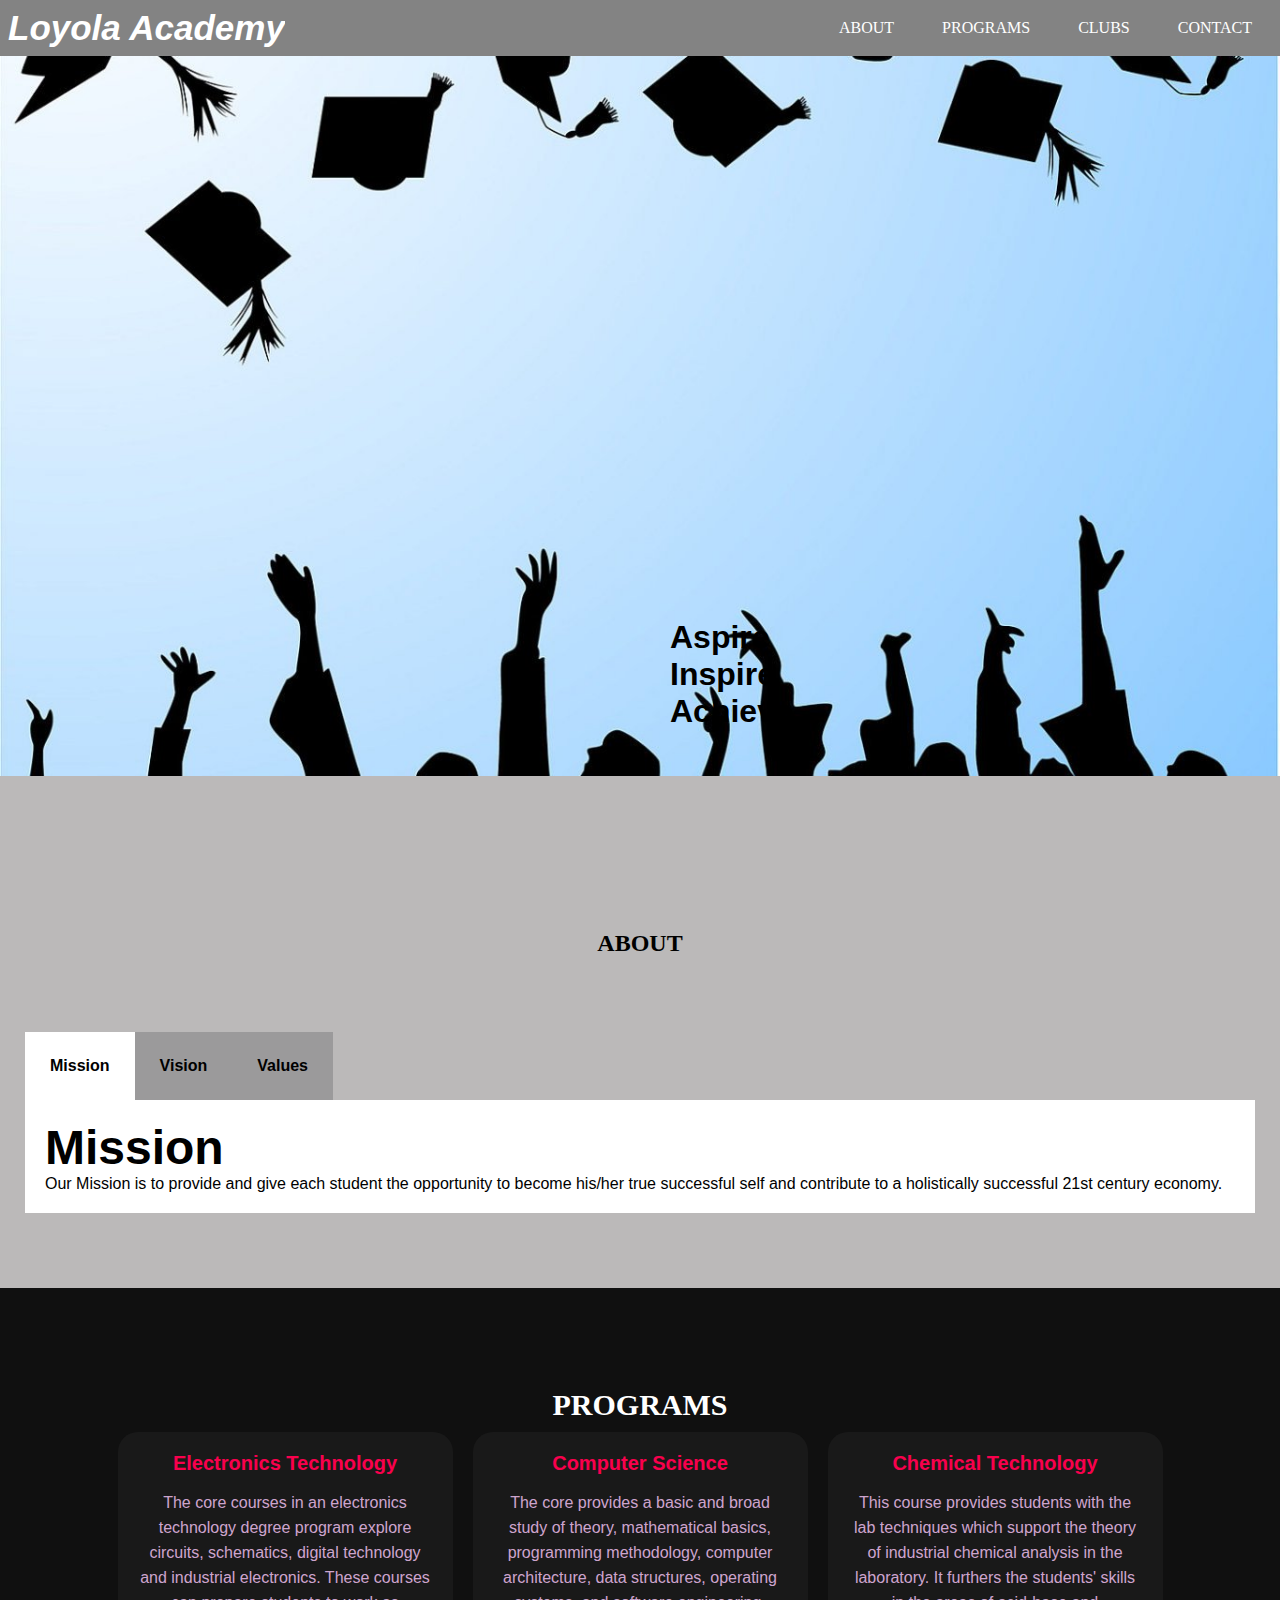
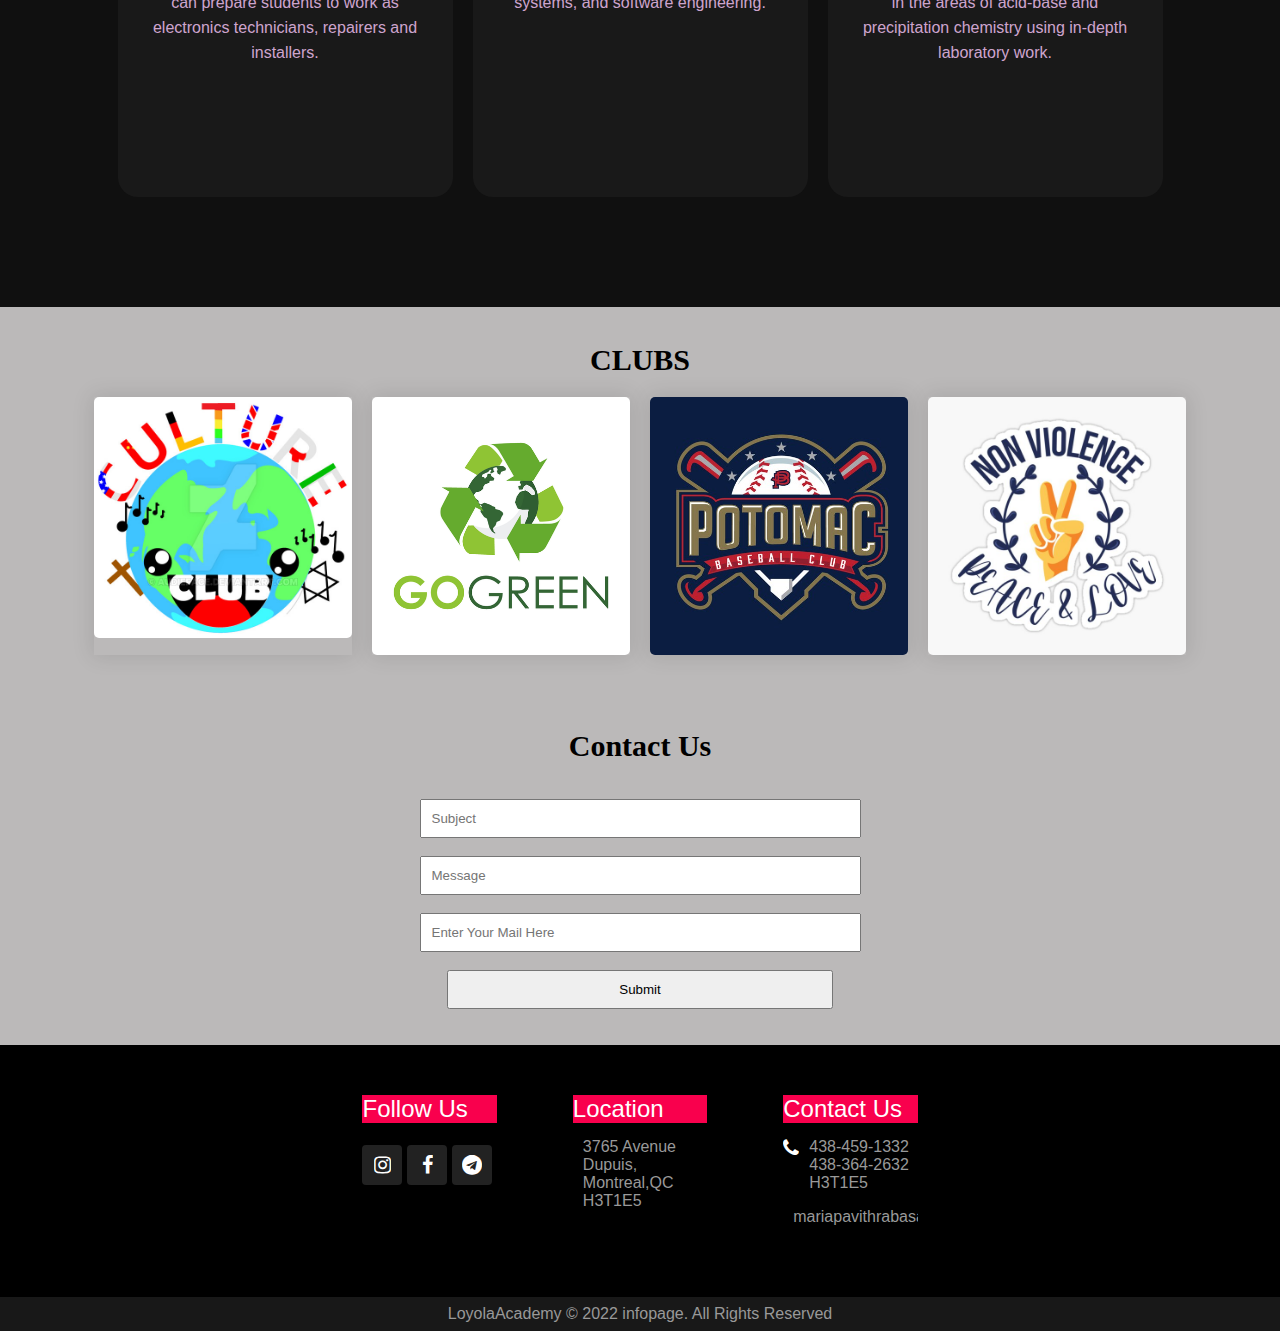
<file: index.html>
<!DOCTYPE html>
<html lang="en">
<head>

    <meta charset="UTF-8">
    <meta http-equiv="X-UA-Compatible" content="IE=edge">
    <meta name="viewport" content="width=device-width, initial-scale=1.0">
    <title>Document</title>
    <link rel="stylesheet" href="style.css">
    <link rel = "stylesheet" href="https://stackpath.bootstrapcdn.com/font-awesome/4.7.0/css/font-awesome.min.css"> 
    <link rel="preconnect" href="https://fonts.gstatic.com">
    <link href="https://fonts.googleapis.com/css2?family=Poppins:wght@200;300;400;500;600;700;800;900&display=swap" rel="stylesheet">
           
</head>
<body>
  <!-- navbar and cover page-->
    <nav class = "navbar">
        <div class = "college-name">Loyola Academy</div>
        <a href = "#" class = "toggle-button" onclick="myfunction()">
          <span class = "bar"></span>
          <span class = "bar"></span>
          <span class = "bar"></span>
          <span class = "bar"></span>

        </a>
        <div class = "navbar-links" id="navbar-links">   
            <ul id="mylinks" >
              <li><a href="#mytabs">ABOUT</a></li>&nbsp;&nbsp;
              <li><a href="#program">PROGRAMS</a></li>&nbsp;&nbsp;
              <li><a href="#clubs">CLUBS</a></li>&nbsp;&nbsp;
              <li><a href="#forms">CONTACT</a></li>&nbsp;&nbsp;
            </ul>
        </div>
    </nav>


    <div class="imgclass">
        <img src="./bg prj1.jpg" alt="" style="height: auto; width: 100%;">
        <div class="content">
            <h1>Aspire</h1>
            <h1>Inspire</h1>
            <h1>Achieve</h1>
        </div>
 <!--End  -->

 <!--tabs -->
    </div>
    <div class="mytabs" id="mytabs"></div>
    <h2 style="text-align: center; margin: auto; font-family: Georgia, 'Times New Roman', Times, serif;">ABOUT</h2>
    
    <div class="mytabs">
        <input type="radio" id="tabmission" name="mytabs" checked="checked">
        <label for="tabmree">Mission</label>
        <div class="tab">
          <h2>Mission</h2>
          <p>Our Mission is to provide and give each student the opportunity to become his/her true successful self and contribute to a holistically successful 21st century economy.</p>
        </div>
    
        <input type="radio" id="tabvision" name="mytabs">
        <label for="tabvision">Vision</label>
        <div class="tab">
          <h2>Vision</h2>
          <p>Educating and developing leaders able to understand and take advantage of the global challenges and opportunities of the fourth economic industrial revolution</p>
        </div>
    
        <input type="radio" id="tabvalues" name="mytabs">
        <label for="tabvalues">Values</label>
        <div class="tab">
          <h2>Values</h2>
          <p>We collaborate to make new things happen and flourish. We encourage to think outside to the box. We build on diversity of thought, culture and approach.</p>
        </div>
    
      </div>

  <!-- End  -->

  <!-- prgram arrow section -->
      <div class = "Program" id="program">
        <div class = "course">
          <h2>PROGRAMS</h2>
        </div>

        <div class = "box">
          <div class = "card">
            <h5>Electronics Technology</h5>
            <div class = "pra">
              <p>The core courses in an electronics technology degree program explore circuits, schematics, digital technology and industrial electronics. These courses can prepare students to work as electronics technicians, repairers and installers.</p>
            </div>
          </div>


          <div class = "card">
            <h5>Computer Science</h5>
            <div class = "pra">
              <p>The core provides a basic and broad study of theory, mathematical basics, programming methodology, computer architecture, data structures, operating systems, and software engineering.</p>
            </div>
          </div>


          <div class = "card">
            <h5>Chemical Technology</h5>
            <div class = "pra">
              <p>This course provides students with the lab techniques which support the theory of industrial chemical analysis in the laboratory. It furthers the students' skills in the areas of acid-base and precipitation chemistry using in-depth laboratory work.</p>
            </div>
          </div>

          
        </div>      
      </div><br><br>
<!-- end -->

<!-- club hover -->
<div class = "course">
  <h2 style="color: black;">CLUBS</h2>
</div>
      <div class = "Clubs" id="clubs">
        
        <div class = "box1">
          <img src = "cult.jpg">
        </div>

        <div class = "box1">
          <img src = "go.png">
        </div>

        <div class = "box1">
          <img src = "base.jpg">
        </div>


        <div class = "box1">
          <img src = "img3.jpg">
        </div>
     
      </div><br><br><br>

      <!--Forms-->
      <div class="forms" id="forms">
        <div class="course">
          <h2 style="color: black;">Contact Us</h2>
        </div><br><br>
        <form action="https://postmail.invotes.com/send"
    method="post" id="email_form" style="text-align: center; margin: auto;">

      <input type="text" name="subject" placeholder="Subject" size="50px" style="padding: 10px;"> <br><br>
      <input name="text" placeholder="Message" size="50px" style="padding: 10px;"></input><br><br>
      <input type="text" name="" id="" placeholder="Enter Your Mail Here" size="50px" style="padding: 10px;"><br><br>
      <input type="hidden" name="access_token" value="wb4lzzhmttz5z0cs0rc3th8t" />
      
      <input type="hidden" name="success_url" value=".?message=Email+Successfully+Sent%21&isError=0" />
      <input type="hidden" name="error_url" value=".?message=Email+could+not+be+sent.&isError=1" />
   

   
      <input id="submit_form" type="submit" value="Submit" style="width: 386px; padding:10px">
   
</form>
      </div><br><br>

<!-- end -->

<!-- footer -->
      
    <footer> 
      <div class = "container">
        <div class = "contactus">
          <h2>Follow Us</h2>
          <ul class = "icon">
            <li><a href = "https://www.instagram.com/loyolaacademyofficial/" target="_blank"><i class="fa fa-instagram" aria-hidden="true"></i></a></li>
            <li><a href = "https://www.facebook.com/groups/189646664389033/" target="_blank"><i class="fa fa-facebook" aria-hidden="true"></i></a></li>
            <li><a href = "https://telanganagovtjobs.in/hyderabad-loyola-academy-degree-p-g-college-professor-assistant-professor-associate-professor-non-teaching-faculty-recruitment-2021-apply-through-post-in-person/" target="_blank" ><i class="fa fa-telegram" aria-hidden="true"></i></a></li>
          </ul>
        </div>

        <div class = "contactus">
          <h2>Location</h2>
          <ul class = "info">
            <li>
              <span><i class = "fa fa-map-market" aria-hidden="true"></i></span>
              <span>3765 Avenue Dupuis, <br>Montreal,QC <br>H3T1E5</span>
            </li>


          </ul>

        </div>
        <div class="contactus">
          <h2>Contact Us</h2>
          <ul class="info">
            
            <li>
              <span><i class = "fa fa-phone" aria-hidden="true"></i></span>
              <span>438-459-1332 <br>438-364-2632<br>H3T1E5</span>
            </li>

            <li>
              <span><i class = "fa fa-envelop" aria-hidden="true"></i></span>
              <span>mariapavithrabasani@gmail.com</span>
            </li>
          </ul>
        </div>
      </div>
    </footer>
    <div class = "copyRight" style="width: 100%;">
      <p>LoyolaAcademy &copy; 2022 infopage. All Rights Reserved</p>

    </div>

<script>
  /*const toggleButton = document.getElementsByClassName('toggle-button')[0]
  const navbarLinks = document.getElementsByClassName('navbar-links')[0]

  toggleButton.addEventListener('click', () => {
    navbarLinks.classList.toggle('active')

    
})*/
function myfunction() {
  var x = document.getElementById("navbar-links");
  if (x.style.display === "block") {
    x.style.display = "none";
  } else {
    x.style.display = "block";
  }
}
   
   
</script>
</body>
</html>
</file>
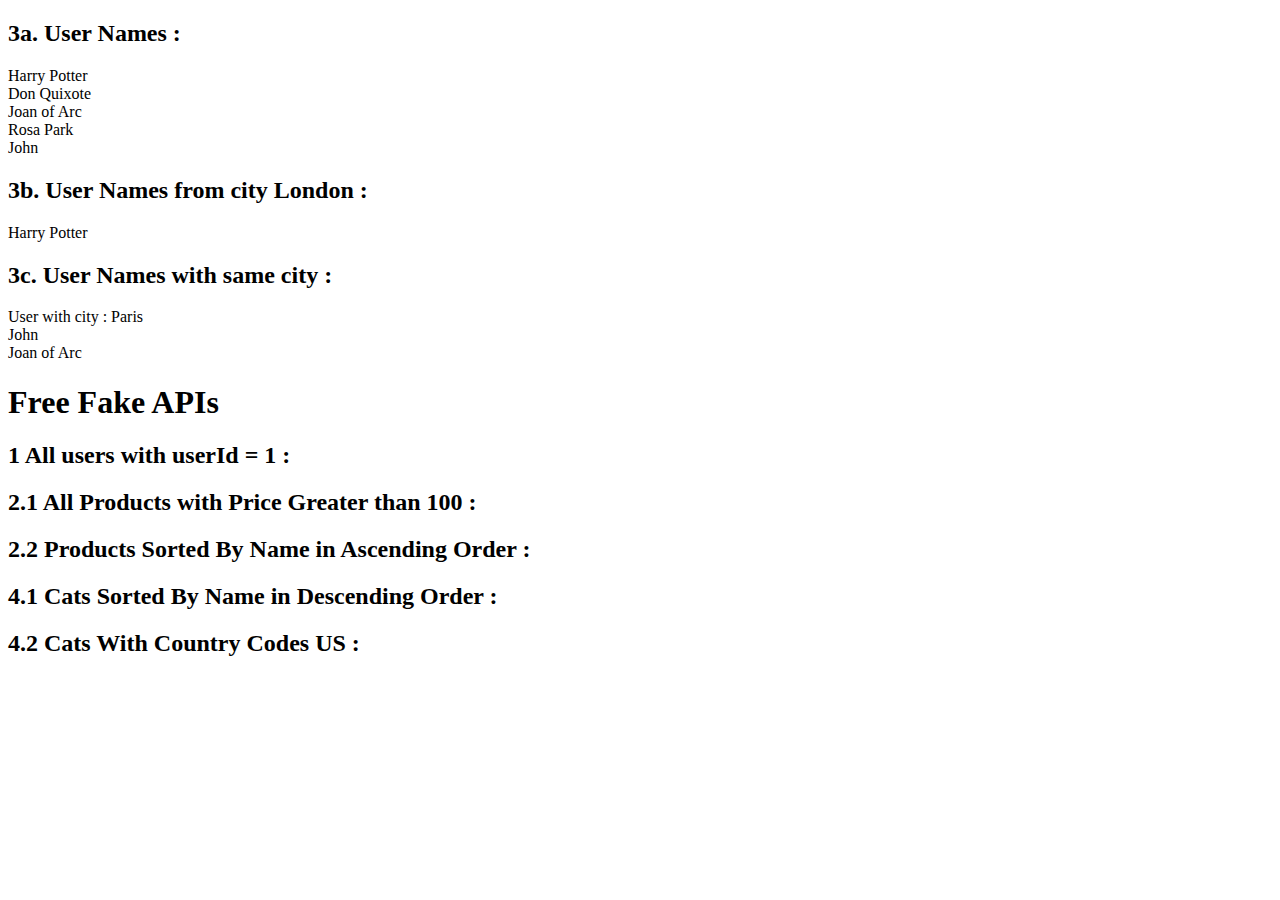
<file: Assignment_02/index.html>
<!DOCTYPE html>
<html xmlns:th="http://www.thymeleaf.org">
<head>
<meta charset="ISO-8859-1">
<title>Assignment</title>
</head>
<body>
	<div class="container text-center">
		
	</div>

	<h2>3a. User Names :</h2>

	<p id="userNames"></p>

	<h2>3b. User Names from city London :</h2>

	<p id="userNamesFromLondon"></p>

	<h2>3c. User Names with same city :</h2>

	<p id="userWithSameCity"></p>
	<h1>Free Fake APIs</h1>
	<h2>1 All users with userId = 1 :</h2>
	<p id="userWithUSerId1"></p>

	<h2>2.1 All Products with Price Greater than 100 :</h2>
	<p id="productsWithPriceGreaterThan100"></p>

	<h2>2.2 Products Sorted By Name in Ascending Order :</h2>
	<p id="productsAfterSortingByNameAsc"></p>
    <h2>4.1 Cats Sorted By Name in Descending Order :</h2>
	<p id="catsAfterSortingByNameDesc"></p>

	<h2>4.2 Cats With Country Codes US :</h2>
	<p id="catsWithCountryCodeUs"></p>
	

    
</body>
<script>
    /* $.getJSON('https://jsonplaceholder.typicode.com/posts', function(data) {
        // JSON result in `data` variable
        console.log(data);
    }); */
    
    
    var jsonArr = '[{"name":"Harry Potter","city":"London"},{"name":"Don Quixote","city":"Madrid"},{"name":"Joan of Arc","city":"Paris"},{"name":"Rosa Park","city":"Alabama"},{"name":"John","city":"Paris"}]';
    
    //const txt = JSON.stringify(json, undefined, 4)
    //alert(txt);
    
    const obj = JSON.parse(jsonArr);
    //alert(obj[0].name);
    
    for (let i = 0; i < obj.length; i++) {
        document.getElementById("userNames").innerHTML += obj[i].name + "<br>";
    }
    
    for (let i = 0; i < obj.length; i++) {
        if (obj[i].city === 'London') {
            document.getElementById("userNamesFromLondon").innerHTML += obj[i].name
                    + "<br>";
        }
    }
    
    function compareCity(a, b) {
        if (a.city < b.city) {
            return -1;
        }
        if (a.city > b.city) {
            return 1;
        }
        return 0;
    }
    
    obj.sort(compareCity);
    
    //obj = JSON.parse(jsonArr);
    for (let i = 0; i < obj.length; i++) {
        console.log(obj[i]);
    }
    //alert(obj);
    
    var cityTemp;
    var nameTemp;
    var count = 0;
    for (let i = 0; i < obj.length; i++) {
        cityTemp = obj[i].city;
        nameTemp = obj[i].name;
        console.log('i is : ' + i + ' cityTemp : ' + cityTemp
                + " obj.length : " + obj.length);
    
        while (i < obj.length - 1 && obj[++i].city == cityTemp) {
            count++;
            console.log('while loop : ' + obj[i]);
            document.getElementById("userWithSameCity").innerHTML += "User with city : "
                    + cityTemp + "<br>" + obj[i].name + "<br>";
        }
    
        if (count > 0) {
            document.getElementById("userWithSameCity").innerHTML += nameTemp;
            document.getElementById("userWithSameCity").innerHTML += "<br>"
        }
        if (i < obj.length - 1) {
            i--;
        }
        count = 0;
    }
    
    
    fetch('https://jsonplaceholder.typicode.com/posts')
    .then(result => result.json())
    .then((output) => {
        console.log('Output: ', output.length);
       // const obj = JSON.parse(output);
       var count = 0;
        for (let i = 0; i < output.length; i++) {
            if(output[i].userId == 1){
                count = count + 1;
            document.getElementById("userWithUSerId1").innerHTML +=count + ". UserId : " + output[i].userId + " || UserName : " + output[i].title + "<br>";
            }
        }
        
    }).catch(err => console.error(err));
    
    var products;
    fetch('https://fakestoreapi.com/products')
    .then(result => result.json())
    .then((output) => {
        console.log('Output: ', output.length);
        products = output;
        console.log('products while setting it : ' + products);
       // const obj = JSON.parse(output);
       var html='';
       var count = 0;
        for (let i = 0; i < output.length; i++) {
            if(output[i].price > 100){
                count++;
            html += count + ". Product-Name : " + output[i].title + " || Price : " + output[i].price
             + "<br>";
            }
        }
        
        if(html.length > 0){
            document.getElementById("productsWithPriceGreaterThan100").innerHTML += html;
        }
        
    }).catch(err => console.error(err));
    
    
    function compare(a, b) {
        if (a.title < b.title) {
            return -1;
        }
        if (a.title > b.title) {
            return 1;
        }
        return 0;
    }
    
    
    
    fetch('https://fakestoreapi.com/products')
    .then(result => result.json())
    .then((output) => {
        console.log('Output: ', output.length);
       // const obj = JSON.parse(output);
       var html='';
       var count = 0;
       output.sort(compare);
       console.log(output);
        for (let i = 0; i < output.length; i++) {
                count++;
                //html += count + ". " + output[i]. + "<br>";
            html += count + ". Product-Name : " + output[i].title + " || Price : " + output[i].price
             + "<br>";
            }
        if(html.length > 0){
            document.getElementById("productsAfterSortingByNameAsc").innerHTML += html;
        }
    }).catch(err => console.error(err));
    
    function compareDesc(a, b) {
        if (a.name < b.name) {
            return 1;
        }
        if (a.name > b.name) {
            return -1;
        }
        return 0;
    }

    fetch('https://api.thecatapi.com/v1/breeds')
.then(result => result.json())
.then((output) => {
    console.log('Output: ', output.length);
   // const obj = JSON.parse(output);
   var html='';
   var count = 0;
   output.sort(compareDesc);
   console.log(output);
    for (let i = 0; i < output.length; i++) {
    		count++;
    		//html += count + ". " + output[i]. + "<br>";
		html += count + ". Cats-Name : " + output[i].name + "<br>";
    	}
    if(html.length > 0){
    	document.getElementById("catsAfterSortingByNameDesc").innerHTML += html;
    }
}).catch(err => console.error(err));

fetch('https://api.thecatapi.com/v1/breeds')
.then(result => result.json())
.then((output) => {
    console.log('Output: ', output.length);
   var html='';
   var count = 0;
   output.sort(compareDesc);
   console.log(output);
    for (let i = 0; i < output.length; i++) {
    	if(output[i].country_codes == 'US'){
    		count++;
		html += count + ". Cats-Name : " + output[i].name + "<br>";
    	}
    }
    if(html.length > 0){
    	document.getElementById("catsWithCountryCodeUs").innerHTML += html;
    }
}).catch(err => console.error(err));

    
    
</script>   

</html>
</file>
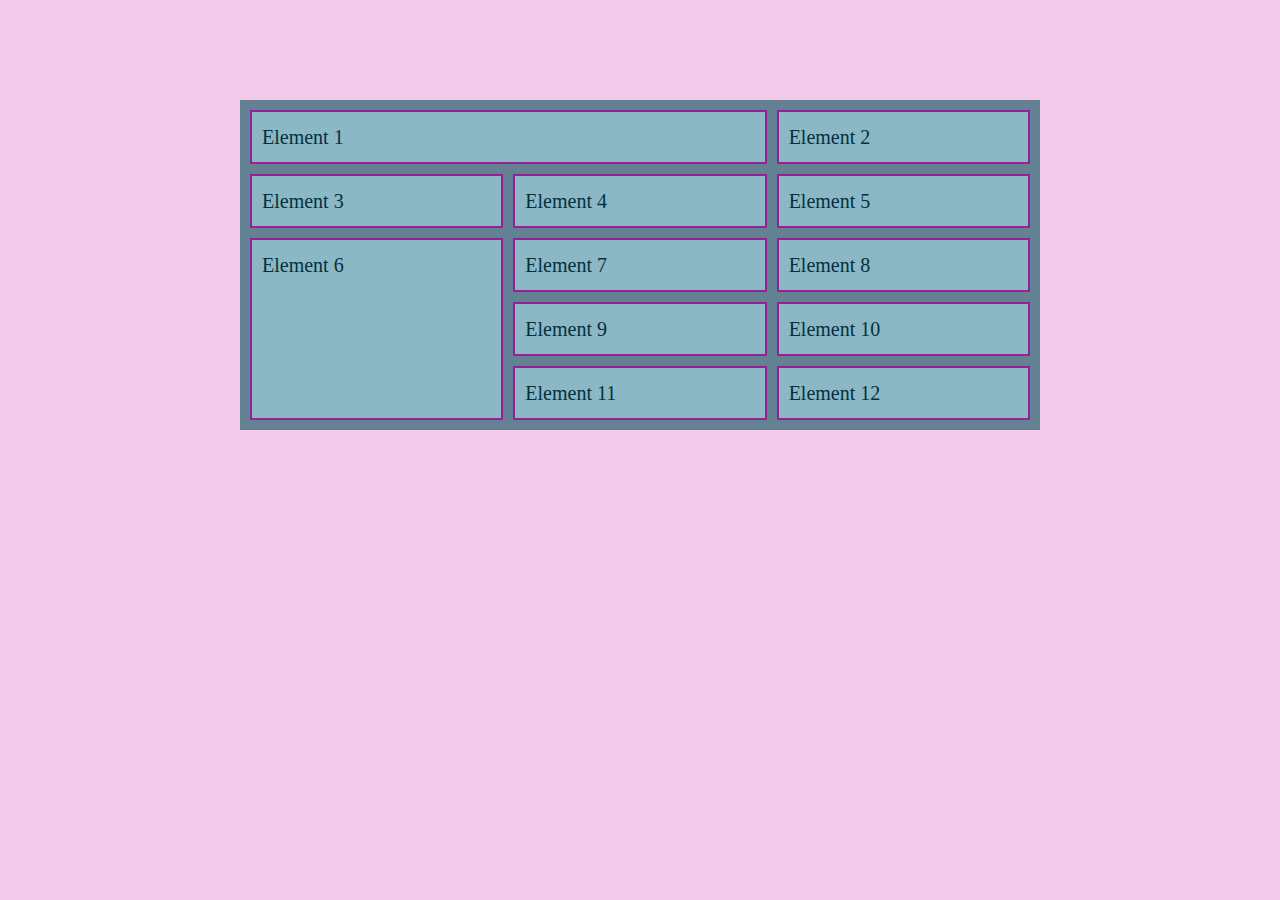
<file: CSS-grid/index.html>
<!DOCTYPE html>
<html lang="en">
<head>
    <meta charset="UTF-8">
    <meta http-equiv="X-UA-Compatible" content="IE=edge">
    <meta name="viewport" content="width=device-width, initial-scale=1.0">
    <title>CSS Grid</title>
    <link rel = "stylesheet" href="./sty.css"/>
</head>
<body>
    <!-- 2 ways of formating the elements(div) -->
    <div class = "container">
        <div class = "element">Element 1</div>
        <div class = "element">Element 2</div>
        <div class = "element">Element 3</div>
        <div class = "element">Element 4</div>
        <div class = "element">Element 5</div>
        <div class = "element">Element 6</div>
        <div class = "element">Element 7</div>
        <div class = "element">Element 8</div>
        <div class = "element">Element 9</div>
        <div class = "element">Element 10</div>
        <div class = "element">Element 11</div>
        <div class = "element">Element 12</div>

    </div>
    
</body>
</html>
</file>
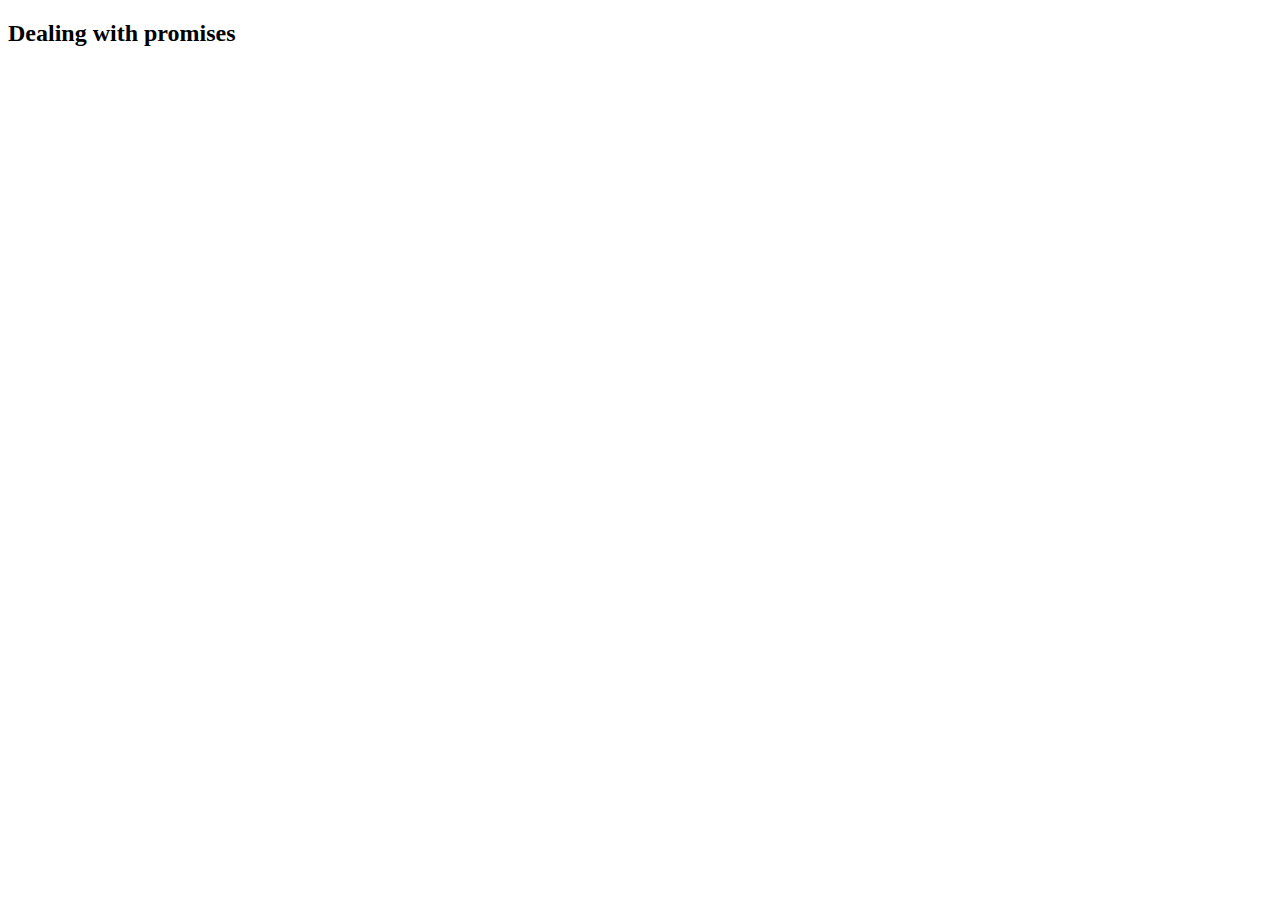
<file: Promises/index.html>
<!DOCTYPE html>
<html lang="en">
<head>
    <meta charset="UTF-8">
    <meta http-equiv="X-UA-Compatible" content="IE=edge">
    <meta name="viewport" content="width=device-width, initial-scale=1.0">
    <title>promises</title>
</head>
<body>
    <h2>Dealing with promises</h2>
    <h2 id = "setTimeoutValue"></h2>
    <!-- <script src="jaavascript.js"></script> -->
    <script src="setTimeoutPromises.js"></script>
</body>
</html>
</file>
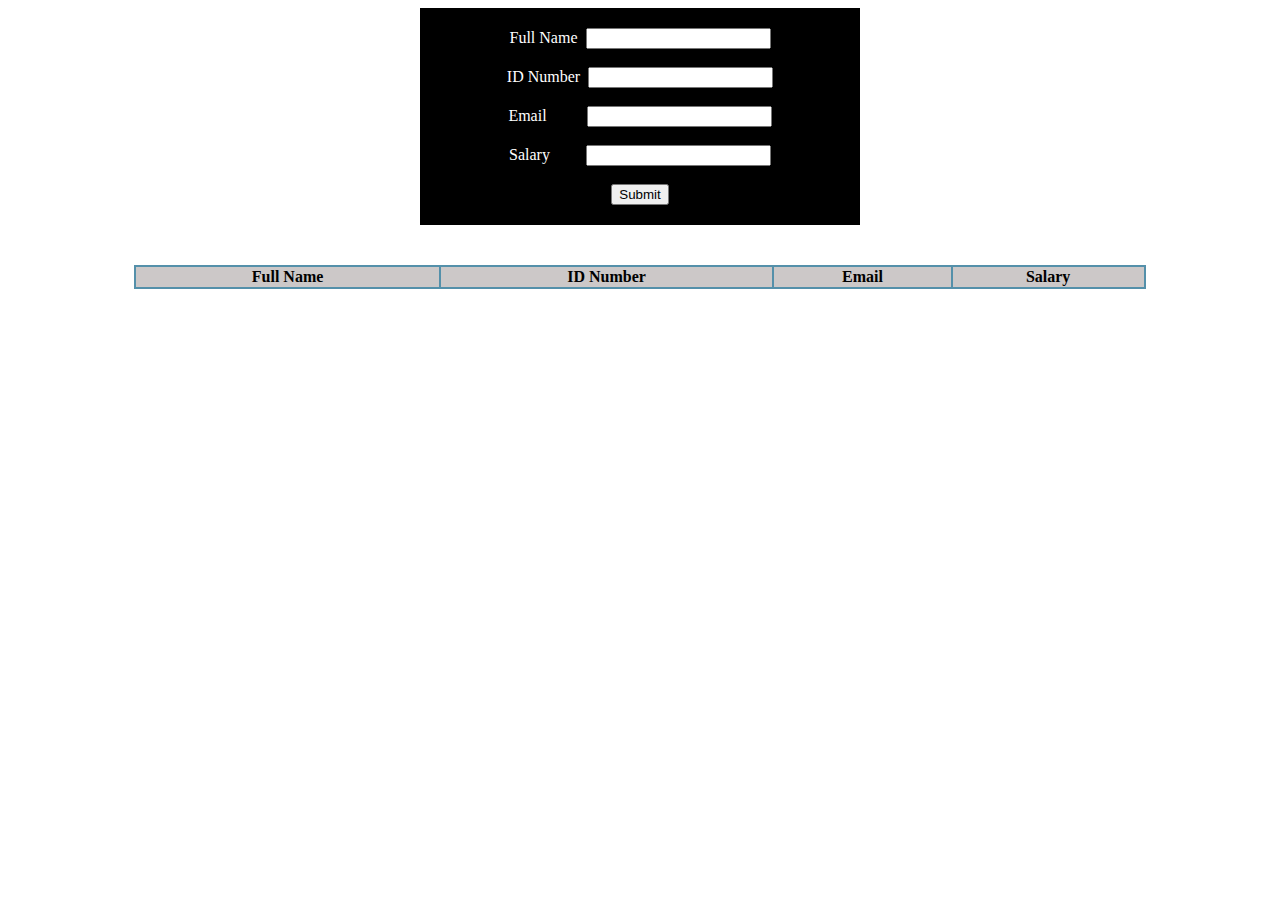
<file: Assignment_01/Asig.html>
<!DOCTYPE html>
<html lang="en">
<head>
    <meta charset="UTF-8">
    <meta http-equiv="X-UA-Compatible" content="IE=edge">
    <meta name="viewport" content="width=device-width, initial-scale=1.0">
    <title>Assignment Document</title>
    <link rel = "stylesheet" href="style.css">
</head>
<body>
    
    <!-- <form autocomplete="off" onsubmit = "onFormSubmit()"> -->
        <form onsubmit = "yourJSfunction();" autocomplete="off">
                        <label>Full Name</label>&nbsp;&nbsp;<input type = "text" name = "fullName" id="fullName"><br><br>
                        <label>ID Number</label>&nbsp;&nbsp;<input type = "number" name = "idNumber" id="idNumber"><br><br>
                        <label>Email</label>&nbsp;&nbsp;&nbsp;&nbsp;&nbsp;&nbsp;&nbsp;&nbsp;&nbsp;&nbsp;<input type = "text" name = "email" id="email"><br><br>
                        <label>Salary</label>&nbsp;&nbsp;&nbsp;&nbsp;&nbsp;&nbsp;&nbsp;&nbsp;&nbsp;<input type = "number" name = "salary" id="salary"><br><br>
                    
            <button onclick="submitted()" type="button">Submit</button>
                 
                    
        </form>
           
                <table id="tables">
                    <thead>
                       
                            <th>Full Name</th>
                            <th>ID Number</th>
                            <th>Email</th>
                            <th>Salary</th>
                        
                    </thead>
                 

                </table>
                <script>
                    function submitted(){
                    var fullName = document.getElementById('fullName').value;
                    var IdNumber = document.getElementById('idNumber').value;
                    var email = document.getElementById('email').value;
                    var salary = document.getElementById('salary').value;
                
                    var table = document.getElementById('tables'); 
                    var newRow = table.insertRow(1);
                    var cell1 = newRow.insertCell(0);
                    var cell2 = newRow.insertCell(1);
                    var cell3 = newRow.insertCell(2);
                    var cell4 = newRow.insertCell(3);
                    
                    cell1.innerText = fullName;
                    cell2.innerText = IdNumber;
                    cell3.innerText = email;
                    cell4.innerText = salary;
                }
                </script>

</body>

</html>
</file>
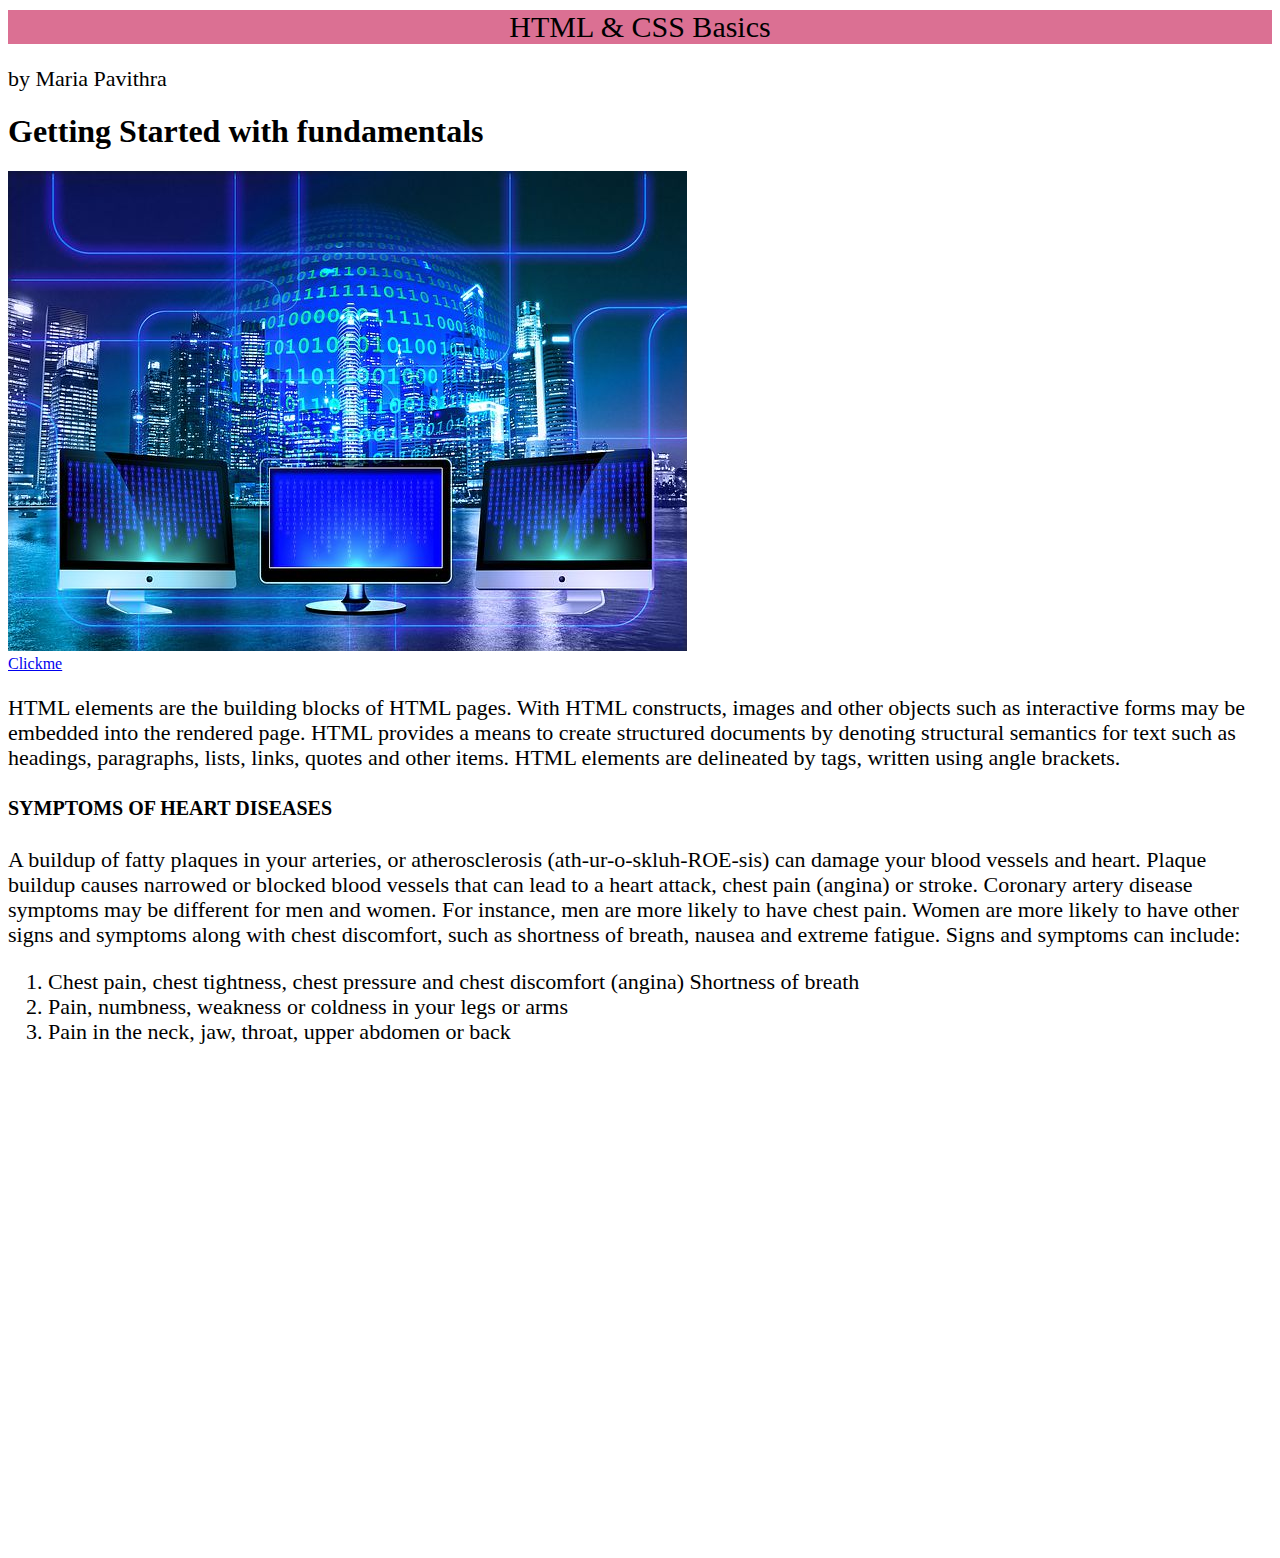
<file: Exercise 01 Web page/Web page.html>
<!DOCTYPE html>
<html lang="en">
<head>
    <meta charset="UTF-8">
    <meta http-equiv="X-UA-Compatible" content="IE=edge">
    <meta name="viewport" content="width=device-width,initial-scale=1.0">
    <title>Webpage HW</title>
    <link rel="stylesheet" href="./stylee.css"/>
</head> 
<body>
    
    <header>HTML & CSS Basics</header>


    <p>by Maria Pavithra</p>
    
    

    <h1 class = "First-heading">Getting Started with fundamentals</h1>
    
    <img src="imagess/web1.jpg" ><br>
    
    
    <div> 
    <a href=https://www.codecademy.com/catalog/language/html-css> Clickme</a>
    </div>

    <p>
    HTML elements are the building blocks of HTML pages. With HTML constructs, images and other objects such as interactive forms may be embedded into the rendered page. HTML provides a means to create structured documents by denoting structural semantics for text such as headings, paragraphs, lists, links, quotes and other items. HTML elements are delineated by tags, written using angle brackets.
    </p>

    <h4 class = "Second-heading">SYMPTOMS OF HEART DISEASES</h4>
    <p>
    A buildup of fatty plaques in your arteries, or atherosclerosis (ath-ur-o-skluh-ROE-sis) can damage your blood vessels and heart. Plaque buildup causes narrowed or blocked blood vessels that can lead to a heart attack, chest pain (angina) or stroke.

     Coronary artery disease symptoms may be different for men and women. For instance, men are more likely to have chest pain. Women are more likely to have other signs and symptoms along with chest discomfort, such as shortness of breath, nausea and extreme fatigue.

     Signs and symptoms can include:
    <ol>
    <li>Chest pain, chest tightness, chest pressure and chest discomfort (angina) Shortness of breath</li>
    <li>Pain, numbness, weakness or coldness in your legs or arms</li>
    <li>Pain in the neck, jaw, throat, upper abdomen or back</li>
    </ol>
    
   </p>

   <iframe width="853" height="480" src="https://www.youtube.com/embed/xk4_1vDrzzo" title="YouTube video player" frameborder="0" allow="accelerometer; autoplay; clipboard-write; encrypted-media; gyroscope; picture-in-picture" allowfullscreen></iframe>

</body>   
</center>
</html>
</file>
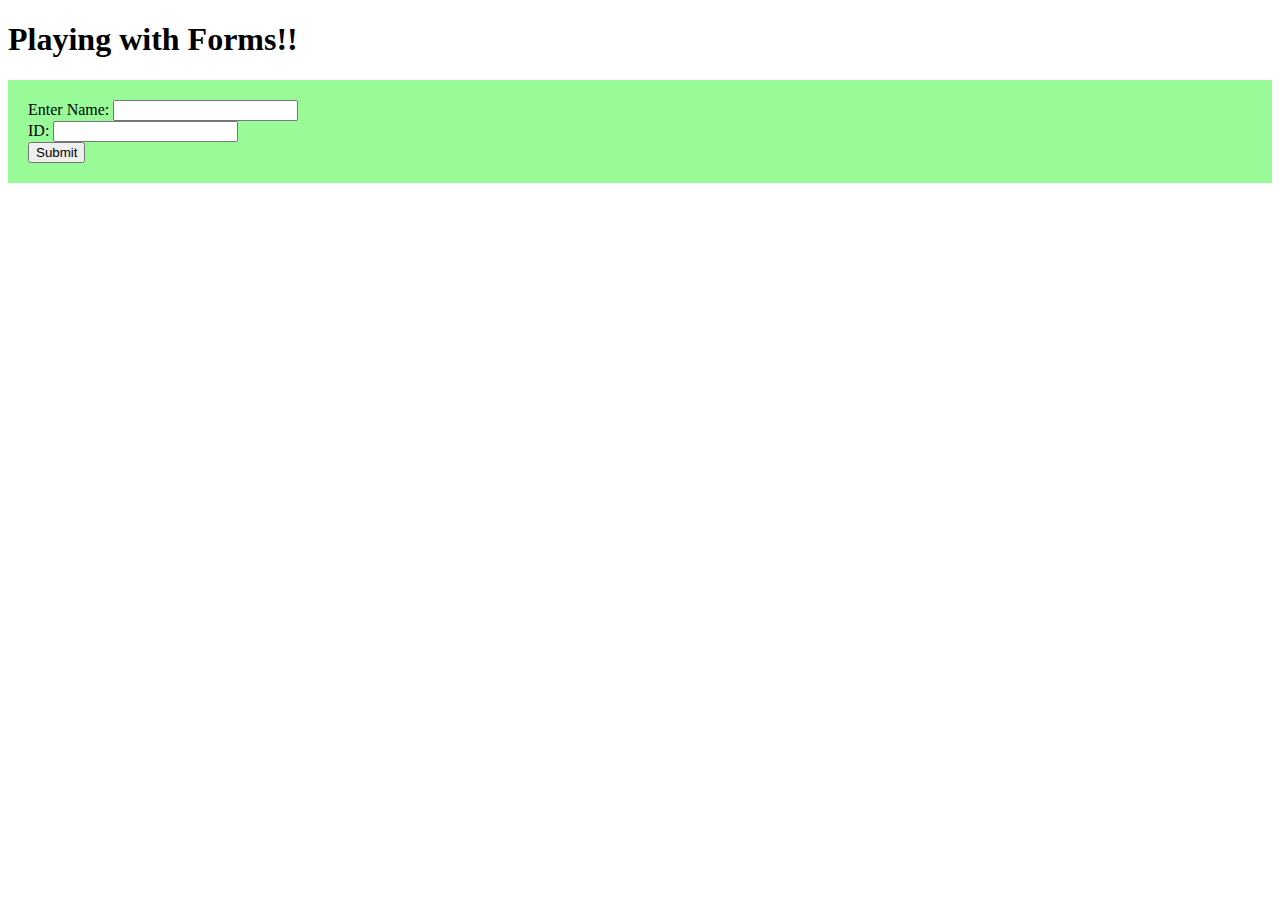
<file: Forms C2/Form.html>
<!DOCTYPE html>
<html lang="en">
<head>
    <meta charset="UTF-8">
    <meta http-equiv="X-UA-Compatible" content="IE=edge">
    <meta name="viewport" content="width=device-width,initial-scale=1.0">
    <title>Forms</title>
    <link rel="stylesheet" href="./style.css"/>
    <h1>Playing with Forms!!</h1>
</head> 
<body>
    <form id="form-main">
        <div>
            <label>Enter Name:</label>
            <input type="text" name="name"/>
        </div>
        <div>
            <label>ID:</label>
            <input type="number" name="id"/>
        </div>
        <div>
            <button>Submit</button>
            <!-- <input type="submit" name="SUBMIT"/> -->
        </div>


    </form>
</body>
</html>
</file>
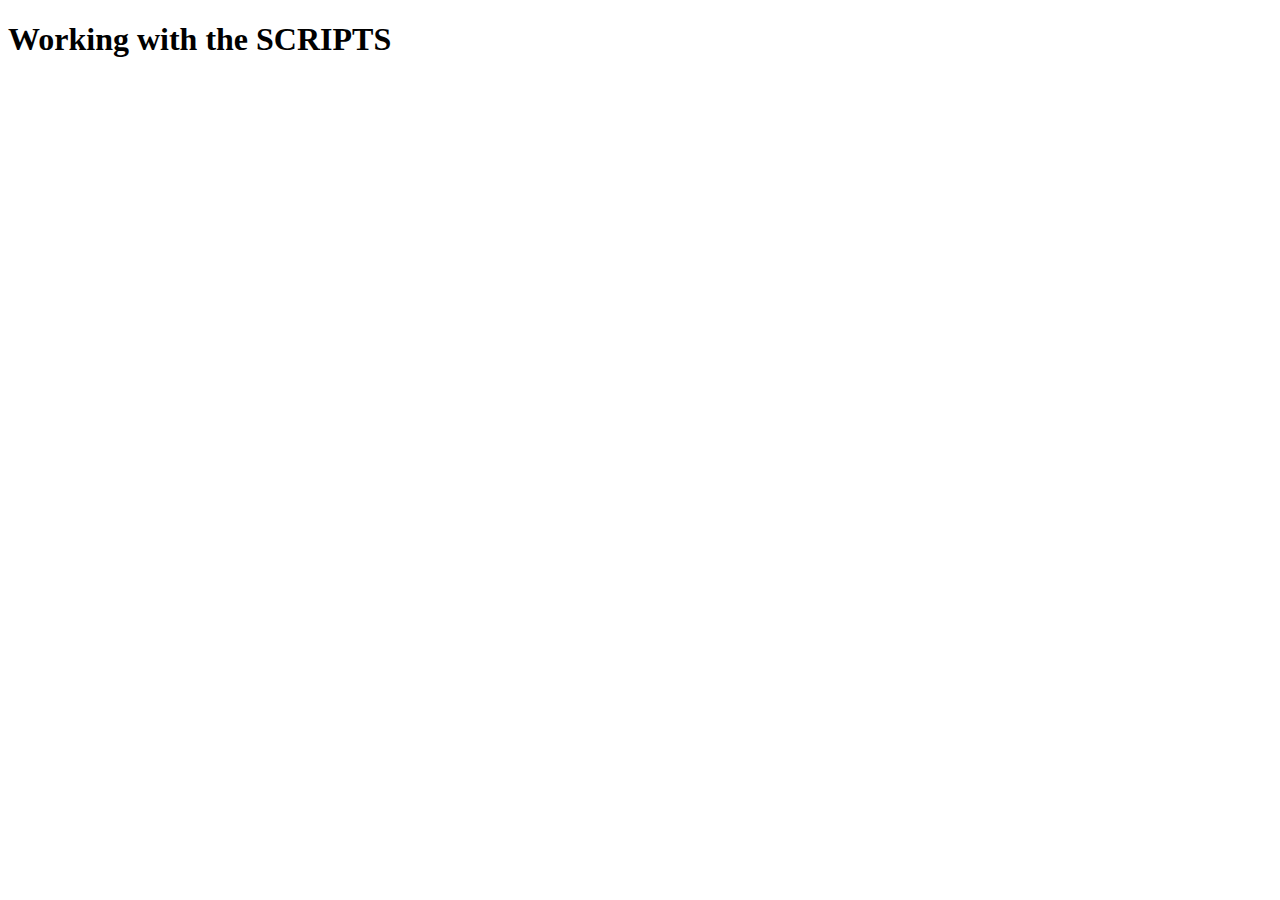
<file: Script C3/script.html>
<!DOCTYPE html>
<html lang="en">
<head>
    <meta charset="UTF-8">
    <meta http-equiv="X-UA-Compatible" content="IE=edge">
    <meta name="viewport" content="width=/.>, initial-scale=1.0">
    <title>Document</title>
</head>
<body>
    <h1 id = "header"></h1>
    <!-- adding heading inside the h1 tag using id selectors -->
    <!-- getElementById()-> used to select html elements id selectors -->
    <!-- .innerhtml : spcifies the content on the web page -->
    <!-- every html element must be picked using a 'document' keybord -> AS DOCUMENT IS A PARENT OF ALL HTML ELEMENTS -->

    <script>

        const message = 'Working with the SCRIPTS' // save hard coded value in a variable and use it
        document.getElementById('header').innerHTML = message
             
        //function bode just like static data,works only ehen
        function test() {
            console.log('inside the function test():->',message)
        }
        test() //calling the falling
    </script>
    
</body>
</html>
</file>
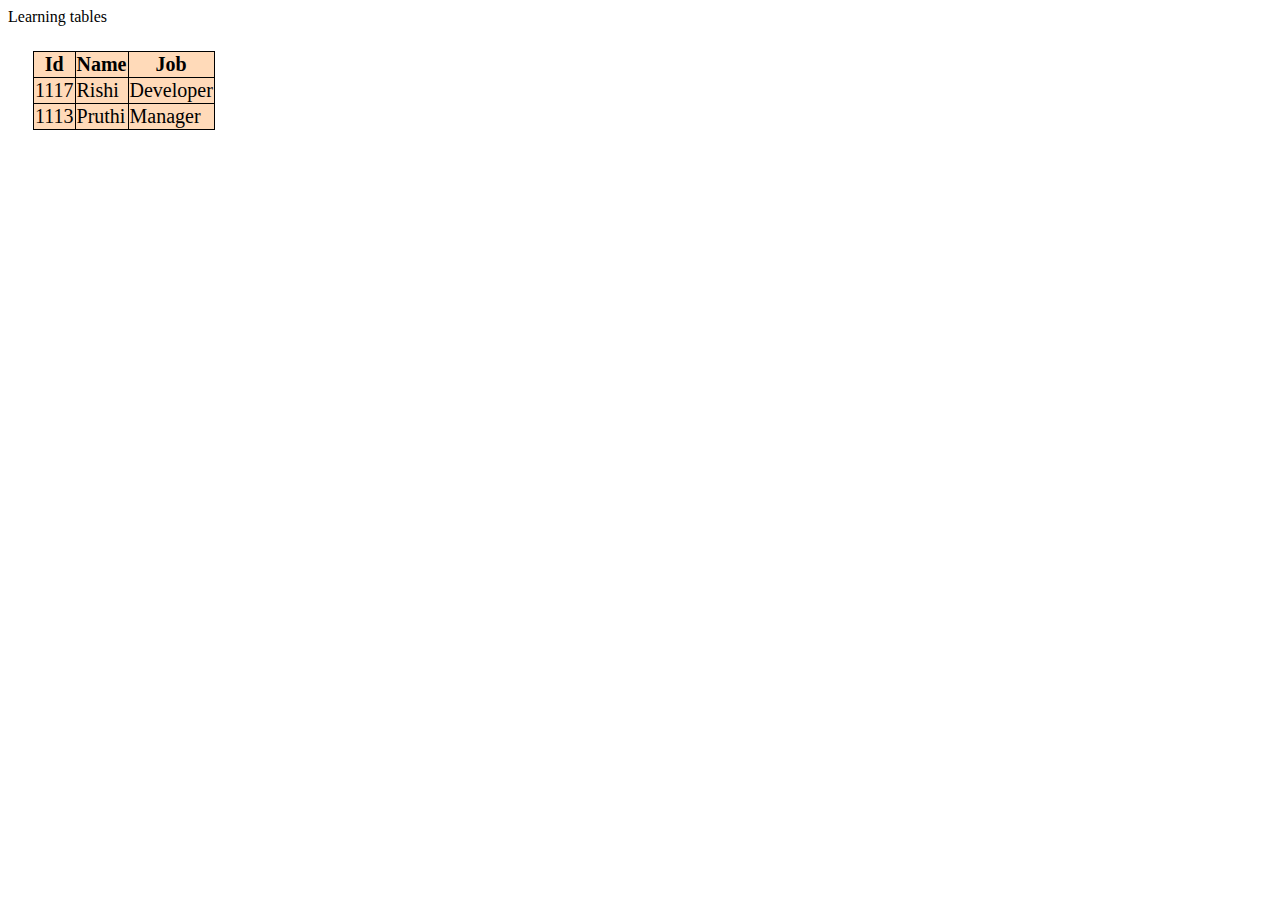
<file: Tables C2/Tables.html>
<!DOCTYPE html>
<html lang="en">
<head>
    <meta charset="UTF-8">
    <meta http-equiv="X-UA-Compatible" content="IE=edge">
    <meta name="viewport" content="width=device-width,initial-scale=1.0">
    <title>tables</title>
    <link rel="stylesheet" href="./styling.css"/>
</head> 
<body>
    <header>Learning tables</header>
    <table class="table" border="50px">
        <tr>
            <th>Id</th>
            <th>Name</th>
            <th>Job</th>
        </tr>
        <tr>
            <td>1117</td>
            <td>Rishi</td>
            <td>Developer</td>
        </tr>
        <tr>
            <td>1113</td>
            <td>Pruthi</td>
            <td>Manager</td>
        </tr>
        <!-- <tr>
            <td>1112</td>
            <td>Sravya</td>
            <td>Employee1</td>
        </tr>
        <tr>
            <td>1116</td>
            <td>Joji</td>
            <td>Employee2</td>
        </tr> -->
    </table>
</file>
<file: style.css>
*{
    margin: 0;
    padding: 0;
    
    
    box-sizing: border-box;
    overflow-x:hidden;

    
}

/* navbar styling */
.navbar{
    display: flex;
    justify-content: space-between;
    align-items: center;
    color: white;
    background: rgb(131, 131, 131);
    font-family: Georgia, 'Times New Roman', Times, serif
}
.college-name {
    font-size: 1.5rem;
    margin:.5rem;
    font-style: italic;
    font-family: 'Franklin Gothic Medium', 'Arial Narrow', Arial, sans-serif;
    color: #fff;
    font-size: 35px;
    font-weight: 600;  
}
.navbar-links ul{
    margin: 0;
    padding: 0;
    display: flex;
    text-decoration: none;
}
.navbar-links li{
    list-style: none;
}
.navbar_links ul li a{
    color: #fff;
    text-decoration: none;
    padding: 10px;
    display:rgb(131,131,131)
}
.navbar-links li:hover{
    background-color: black;
}
.navbar .navbar-links ul li a{
    text-decoration: none;
    padding: 20px;
    color: white;
}
.toggle-button{
    position: absolute;
    top: .75rem;
    right: 1rem;
    display: none;
    flex-direction: column;
    justify-content: space-between;
    width: 30px;
    height: 21px;
}
.toggle-button .bar{
    height: 3px;
    width: 100%;
    background-color: white;
    border-radius:10px;
}

@media only screen and (max-width: 1000px){
    .toggle-button{
        display: flex;
    }
    .navbar #navbar-links{
        display: none;
    }
    .navbar-links{
        display: block;
        width: 100%;
    }

    .navbar{
        flex-direction: column;
        align-items: flex-start;
    }

    .navbar-links ul{
        width: 100%;
        flex-direction: column;
    }

    .navbar-links li{
        text-align: center;
    }

    .navbar-links li a{
        padding: .5rem 1rem;
    }

    .navbar-links .active{
        display: flex;
    }
    .Clubs{
        vertical-align: middle;
        height: 100%;
        display: flex;
        flex-direction: column;
    }
    body{
        width: 100%;
        height: 100%;
    }
    .imgclass .content{
        
        display: none;
    }
}

/* cover padge */
.imgclass .content{
    position: absolute;
    bottom: 150px;
    left: 650px;
    font-weight: 300;
    color: black;
    font-family: 'Franklin Gothic Medium', 'Arial Narrow', Arial, sans-serif;
    width: 80%;
    padding: 20px;
}
.card:hover, .pra:hover{
    transform: translateY(10px);
    transition-duration: 1s;
}

/* Tabs */

body {
    background: rgb(187, 185, 185);
    font-family: 'Roboto', sans-serif;
}
.mytabs {
    display: flex;
    flex-wrap: wrap;
    width: 100%;
    margin: 50px auto;
    padding: 25px;
}
.mytabs input[type="radio"] {
    display: none
}
.mytabs label {
    padding: 25px;
    background: #9b9a9b;
    font-weight: bold;
    
}

.mytabs .tab {
    width: 100%;
    padding: 20px;
    background: rgb(255, 255, 255);
    order: 1;
    display: none;
}
.mytabs .tab h2 {
    font-size: 3em;
}

.mytabs input[type='radio']:checked + label + .tab {
    display: block;
}

.mytabs input[type="radio"]:checked + label {
    background: #fff;
}

/* Program */
.Program{
    background:#101010;
    width:100%;
    margin: auto;
    padding: 100px 100px;
}
.course{
    color: white;
    font-size: 20px;
    font-family: Georgia, 'Times New Roman', Times, serif;
    width:1000px;
    margin: 0px auto;
    text-align: center;
}
.box{
    display: flex;
    justify-content: center;
    align-items: center;
    min-height: 100px;
}
.card{
    height: 365px;
    width: 335px;
    padding: 20px 20px;
    background: #191919;
    border-radius: 20px;
    margin: 10px;
    position: flex;
    overflow: hidden;
    text-align: center;
}
h5{
    color: #f9004d;
    font-size: 20px;
    margin-bottom: 15px;
    
}
.pra p{
    color: #fcfc;
    font-size: 16px;
    line-height: 25px;
    margin-bottom: 25px;
}

/* Clubs */
.Clubs{
    width: 90%;
    padding: 20px;
    margin:auto;
    display: flex;

    
}
.box1{
    width: 350px;
    margin: 0 10px;
    box-shadow: 0 0 20px 2px rgba(0, 0, 0, .1);
    transition: 1s;
}

.box1 img{
    display: block;
    width: 100%;
    border-radius: 5px;
}

.box1:hover{
    transform: scale(1.3);
    z-index: 2;
}

footer{
    position: relative;
    width: 100%;
    height: auto;
    padding: 50px 100px;
    background-color: black;
    display: flex;
    justify-content: space-between;
    flex-wrap: wrap;

}
footer .container{
    display: flex;
    justify-content: space-between;
    flex-wrap: wrap;
    flex-direction: row;
}
footer .container .followus{
    margin-right: 30px;
    width: 40%;
}
footer .container .followus h2{
    content: '';
    
   
    width: auto;
    background: #f9004d;
    color: white;
}
.icon{
    margin-top: 22px;
    display: flex;
}
.icon li{
    list-style: none;
}
.icon li a{
    display: inline-block;
    width: 40px;
    height: 40px;
    background-color: #222;
    display: flex;
    justify-content: center;
    align-items: center;
    margin-right: 10px;
    text-decoration: none;
    border-radius: 4px;
}
.icon li a .fa{
    color: #fff;
    font-size: 20px;
}
.icon li a:hover{
    background: #f9004d;
}
.contactus{
    width: calc(35% - 60px);
    margin-right: 0 !important;
}
footer .container{
     margin: auto;
    display: flex;
    flex-wrap: wrap; 
}
footer .container .contactus h2{
    position: relative;
    color: #fff;
    font-weight: 500;
    margin-bottom: 15px;
}
footer .container .contactus h2{
    content: '';
   
    width: auto;
    
    background: #f9004d;
    color: white;
}
.contactus .info{
    position: relative;
}
.contactus .info li{
    display: flex;
    list-style: none;
    margin-bottom: 16px;
}
.contactus .info li span:nth-child(1){
    color: #fff;
    font-size: 20px;
    margin-right: 10px;
}
.contactus .info li span{
    color: #999;
}
.contactus .info li span a{
    color: #999;
    text-decoration: none;
}

.copyRight{
    width: 90%;
    background: #181818;
    padding: 8px 100px;
    text-align: center;
    color: #999;
}

@media (max-width : 400px){
    footer{
        padding: 16px;
    }

    footer .container{
        flex-direction: column;
    }
    footer .container .followus{
        margin-bottom: 12px;
        width: 100%;
    }
    footer .container .contactus{
        width: 100%;
    }
    .copyRight{
        padding: 2px 20px;
    }
}
</file>
<file: CSS-grid/sty.css>
* {
    margin: 0;
    padding: 0;
    box-sizing: border-box;
}

body {
    font-size: 20px;
    color: rgb(4, 48, 66);
    line-height: 1.5;
    background:rgb(243, 202, 234);
    font-family: Georgia, 'Times New Roman', Times, serif

}

.container {
    max-width: 800px;
    background-color: rgb(99, 129, 146);
    margin: 100px auto;
    padding: 10px;
    /* display: flex; */
    display: grid;
    /* grid-template-columns: 20% ; */
    /*  grid-template-columns: 20% 40% 50%; */
    /* grid-template-columns:1fr 2fr 3fr */
     grid-template-columns: repeat(3,1fr);
      /*row-gap: 10px  */
      /* column-gap: 10px; */
      gap: 10px;
      align-items: start;
      justify-content: center;
}

.element{
    /* max-width: 200px; */
    background-color: rgb(139, 184, 196);
    padding: 10px;
    height: 100%;
    border: rgb(151, 32, 151) 2px solid;
}



/* .element:nth-last-of-type(2){ */
    /* align-self: center; only each element in the continer */
    /* justify-self: end; */
/* } */

/* .element:nth-last-of-type(3){ */
    /* align-self: center; only each element in the continer */
    /* justify-self: end; */
/* } */

/* .element:nth-last-of-type(5){ */
    /* align-self: center; only each element in the continer */
    /* justify-self: end; */
/* } */


/* apan -> row or colomn */

.element:nth-of-type(1){
    /* grid-column-start: 1; */
    /* grid-column-end: 3; */
    grid-column: 1/3;
}

.element:nth-of-type(6){
    grid-row: 3/6;
}
</file>
<file: Assignment_01/style.css>
table{
    width: 80%;
    margin: 40px auto;
    background-color: rgb(84, 144, 170)
}

table.list{
    text-align: center;
    width: 100%;
}

td{
    border: 2px solid rgb(184, 152, 152);
    text-align: left;
    padding: 8px 15px;
}
tr{
    background-color: rgb(204,200,200)
}

form{
    width: 400px;
    text-align: center;
    margin: auto;
    background-color: black;
    color: white;
    padding: 20px;

}
</file>
<file: Exercise 01 Web page/stylee.css>
header{
    background-color: palevioletred;
    font-size: 30px;
    text-align: center;
    margin-top: 10px;
    margin-bottom: 10px;
}
.First-heading{
    display: block;
    margin-right: auto;
    margin-left: auto;
}    
p{
    font-size: 22px;
    line-height: 25px;
    text-align: auto;
}
.Second-heading{
    display: block;
    margin-right: auto;
    margin-left: auto;
    font-size: 20px;

}
ol{
    font-size: 22px;
    line-height: 25px;
    text-align: auto;
}
}
</file>
<file: Forms C2/style.css>
#form-main{
    background-color: palegreen;
    padding: 20px;
}
</file>
<file: Tables C2/styling.css>
.table{
    margin: 25px;
    border-top: 5px;
    border-bottom: 5px;
    border-left: 5px;
    border-right: 5px;
    padding: 30px;
    font-size: 20px;
    background-color: peachpuff;
    border-collapse: collapse;
    border-color: black;
}
</file>
